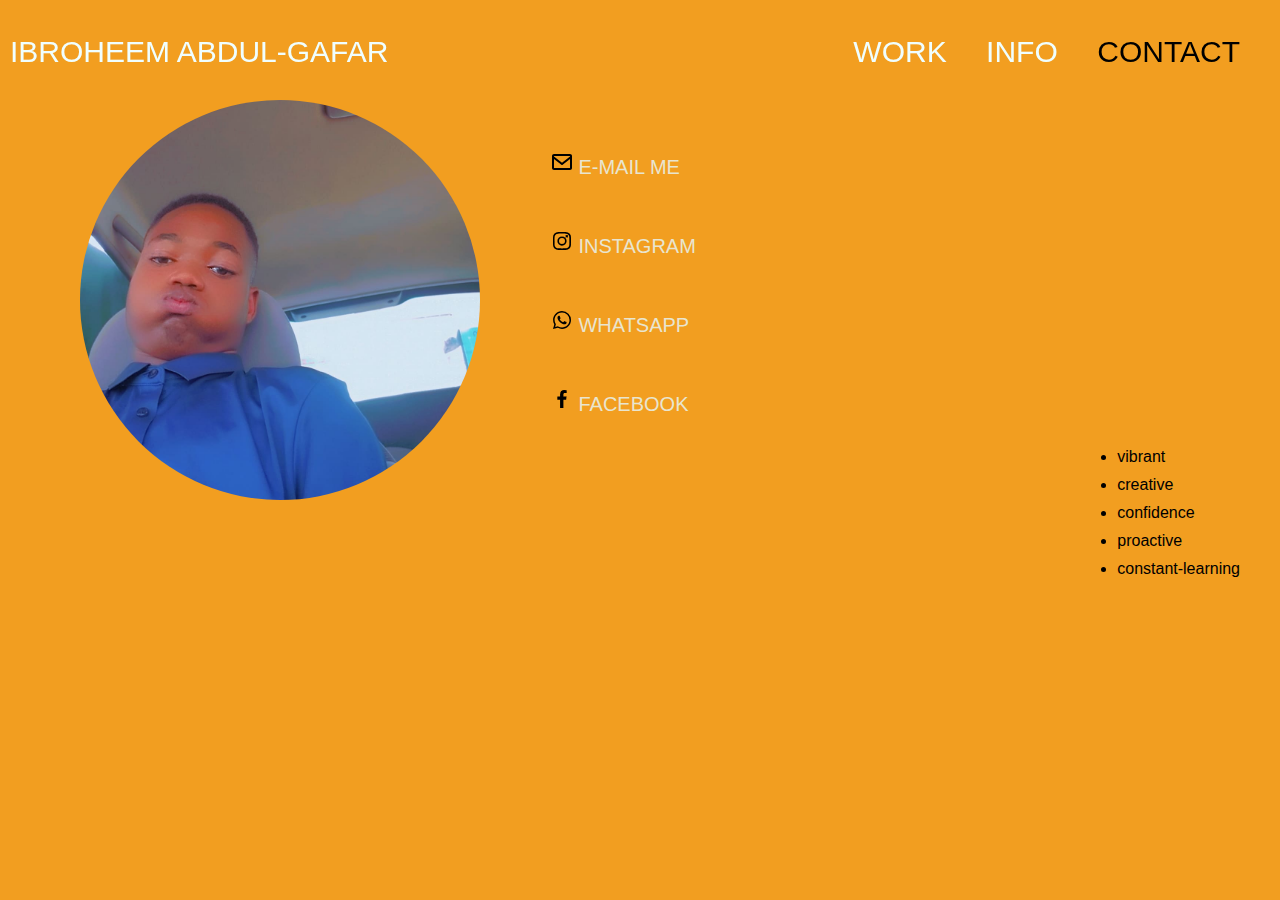
<file: contact.html>
<!DOCTYPE html>
<html lang="en">

<head>
    <meta charset="UTF-8">
    <meta name="viewport" content="width=device-width, initial-scale=1.0">
    <title>Contact</title>
    <link rel="stylesheet" href="port.css">
</head>

<body>
    <header class="header">
        <h2 class="name">
            IBROHEEM ABDUL-GAFAR
        </h2>

        <nav class="pages">
            <a href="index.html">WORK</a>
            <a href="info.html">INFO</a>
            <a href="contact.html" class="active">CONTACT</a>
        </nav>
    </header>

    <div>
        <div class="pic-5">
            <img src="portfolioimages/portcontact.jpg" alt="my selfie">
        </div>

        <nav class="social">
            <p>
                <img src="portfolioimages/email.png" alt="">
                <a href="mailto:ibroheemabdulgafar553@gmail.com">E-MAIL ME</a>
            </p>
            <p>
                <img src="portfolioimages/instagram.png" alt="">
                <a href="#">INSTAGRAM</a>
            </p>
            <p>
                <img src="portfolioimages/whatsapp.png" alt="">
                <a href="https:wa.link/51nu5m">WHATSAPP</a>
            </p>
            <p>
                <img src="portfolioimages/facebook.png" alt="">
                <a href="https://www.facebook.com/profile.php?id=100080186386909">FACEBOOK</a>
            </p>

        </nav>

        <div class="hobby">
            <ul>
                <li>vibrant</li>
                <li>creative</li>
                <li>confidence</li>
                <li>proactive</li>
                <li>constant-learning
            </ul>
        </div>
    </div>
</body>

</html>
</file>
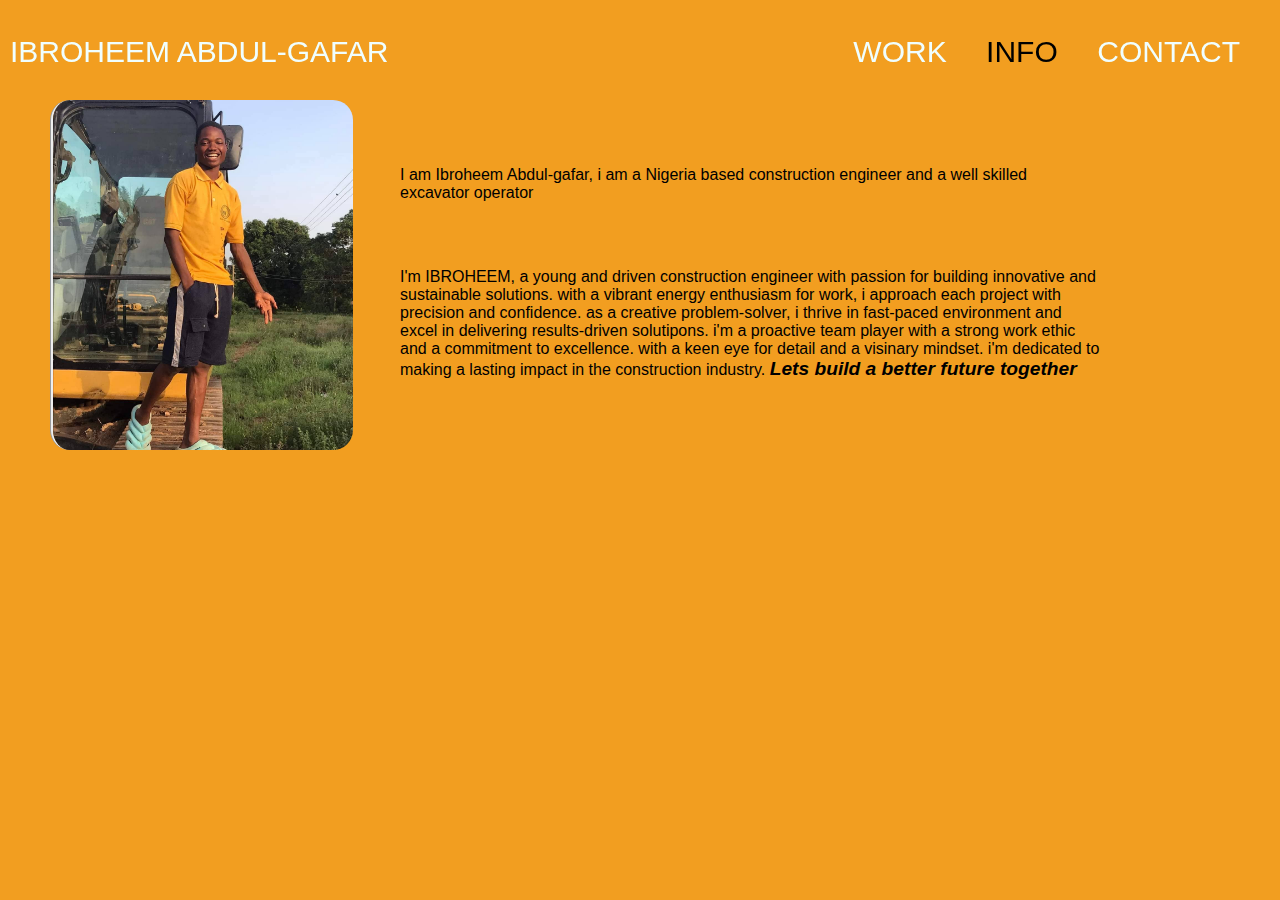
<file: info.html>
<!DOCTYPE html>
<html lang="en">
<head>
    <meta charset="UTF-8">
    <meta name="viewport" content="width=device-width, initial-scale=1.0">
    <title>info</title>
    <link rel="stylesheet" href="port.css">
        
</head>
 
 <body>
    <header class="header">
        <h2 class="name">
            IBROHEEM ABDUL-GAFAR
        </h2>

        <nav class="pages">
         <a href="index.html" >WORK</a>
         <a href="info.html" class="active">INFO</a>
         <a href="contact.html">CONTACT</a>
        </nav>
    </header>

     <div>
        <nav class="pic-4">
            <img src="portfolioimages/portinfo.jpg" alt="my photo">
        </nav>

       <div class="about">
         <p class="intro">
            I am Ibroheem Abdul-gafar, i am a Nigeria based construction engineer
             and a well skilled excavator operator
         </p>
         <p class="full">
            I'm IBROHEEM, a young and driven construction engineer with passion
             for building innovative and sustainable solutions. with a vibrant energy
             enthusiasm for work, i approach each project with precision and confidence.
             as a creative problem-solver, i thrive in fast-paced environment and
             excel in delivering results-driven solutipons. i'm a proactive team 
             player with a strong work ethic and a commitment to excellence. with
              a keen eye for detail and a visinary mindset. i'm dedicated to making
            a lasting impact in the construction industry.  
             <em>Lets build a better future together</em>
         </p>
        </div>

    </div>
 </body>
</html>
</file>
<file: port.css>
body{
    margin: 0%;
    padding: 0%;
    font-family: 'Lucida Sans', 'Lucida Sans Regular',
     'Lucida Grande', 'Lucida Sans Unicode', Geneva, Verdana, sans-serif;
    background-color: rgba(241, 148, 9, 0.904);
}
/* WORK SECTION */
.header{
    position: fixed;
    top: 0;
    left: 0;
    width: 100%;
    padding: 10px 10px;
    background: transparent;
    display: flex;
    justify-content: space-between;
    align-items: center;
    z-index: 100;
}

.name{
    font-size: 30px;
    color: azure;
    text-decoration: none;
    font-weight: 500;
}
.pages{
    padding-right: 50px;
}
.pages a {
    font-size: 30px;
    color: azure;
    text-decoration: none;
    font-weight: 500;
    margin-left: 35px;
}

.pages a:hover,
.pages a.active {
    color: black;
}
.pic{
    margin-left: 50px;
}
.pic img {
    width: 200px;
    padding-top: 120px;
    margin-right: 15px;
    object-fit: cover;
}
/* INFO SECTION*/
.pic-4 img {
    float: left;
    width: 300px;
    height: 350px;
    border-radius: 20px;
    border-left-style: groove;
    padding-top: 0px;
    margin-left: 50px ;
    margin-top: 100px;
    object-fit: cover;
}
.p-1 img {
    width: 400px;
    height: 300px;
}
.about{
    background-color: transparent;
    padding-top: 150px;
    margin-left: 400px;
    max-width: 700px;
}
.intro{
    padding-bottom: 50px;
}
.about em {
    font-family: Verdana, Geneva, Tahoma, sans-serif;
    font-size: larger;
    font-weight: 600;

}
/* CONTACT SECTION */
.pic-5 img {
    float: left;
    width: 400px;
    border-radius: 200px;
    height: 400px;
    margin-top: 100px;
    margin-left: 80px;
    object-fit: cover;
}
.social{
    padding-top: 100px;
    margin-left: 150px;
}

.social p {
    background-color: transparent;
    margin-top: 50px;
    margin-left: 400px;
    margin-right: 500px;
}
.social a {
    font-size: 20px;
    color: rgb(233, 229, 207);
    text-decoration: none;
    font-weight: 500;
}
.social a:hover{
    color: rgb(71, 71, 230);
}
.hobby {
    float: right;
    background-color: transparent;
    margin-top: auto;
    margin-right: 40px;
    font-weight: 500;
}
.hobby li {
    margin-top: 10px;
}
</file>
